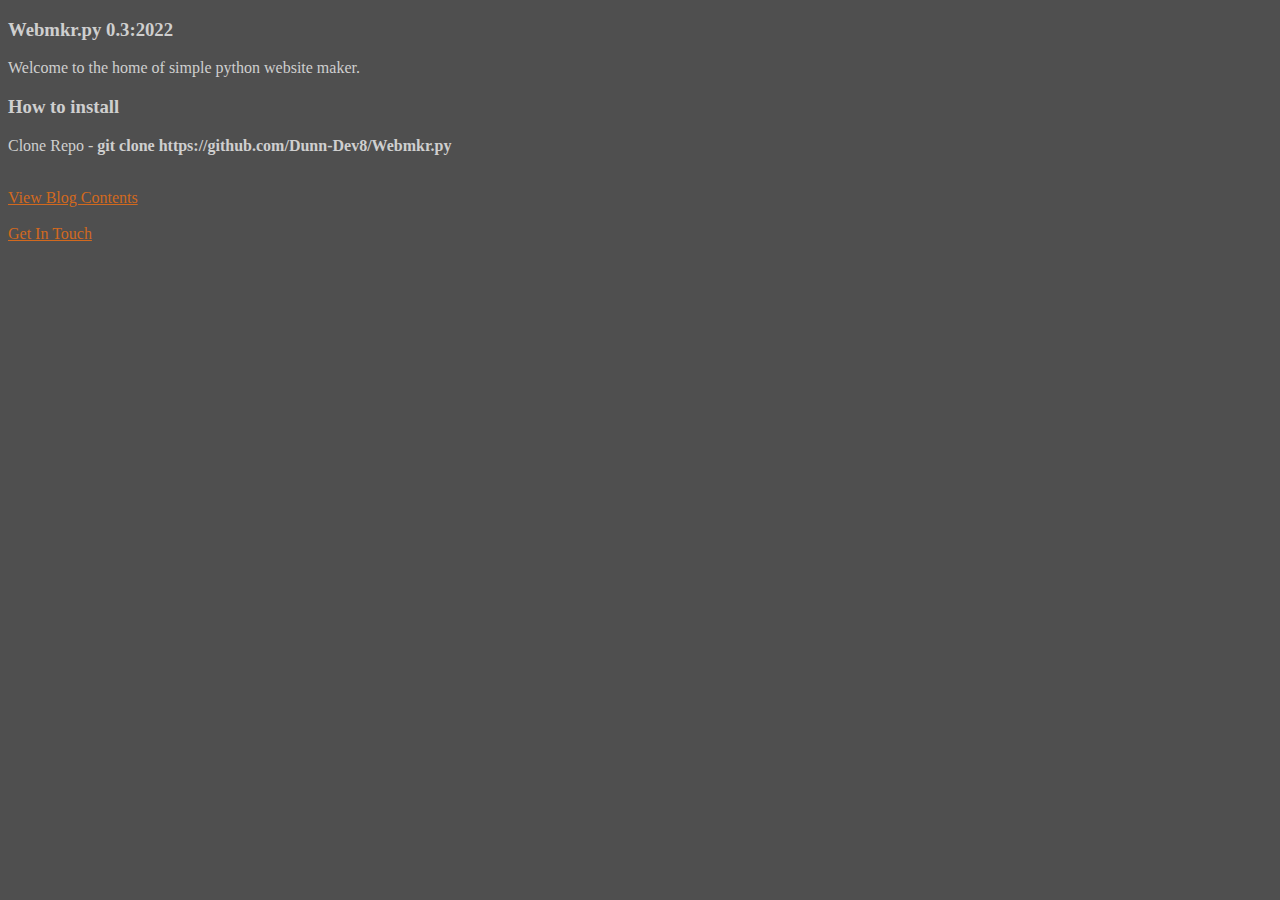
<file: index.html>
<!DOCTYPE html>
<html>
<head>
    <meta name="viewport" content="width=device-width, initial-scale=1" />
    <title>Webmkr</title>
    <link rel="icon" type="image/x-icon" href="favicon.ico" />
    <link href="home-theme.css" rel="stylesheet">

</head>

<body>
    <h3>Webmkr.py 0.3:2022</h3>
    <p>Welcome to the home of simple python website maker.</p>
    <h3>How to install</h3>
    <p>Clone Repo - <b>git clone https://github.com/Dunn-Dev8/Webmkr.py</b></p>
    <br>
    <a href="./posts/index.html">View Blog Contents</a>
    <br>
    <br>
    <a href="./Contact.html">Get In Touch</a>
    <br>

</body>
</html>
</file>
<file: home-theme.css>
body{background-color:#4F4F4F;}
p{color:#CFCFCF}
h1{color:#CFCFCF}
h2{color:#CFCFCF}
h3{color:#CFCFCF}
h4{color:#CFCFCF}
h5{color:#CFCFCF}
h5{color:#CFCFCF}
b{color:#CFCFCF}
a{color:chocolate}
::selection{color:coral}
</file>
